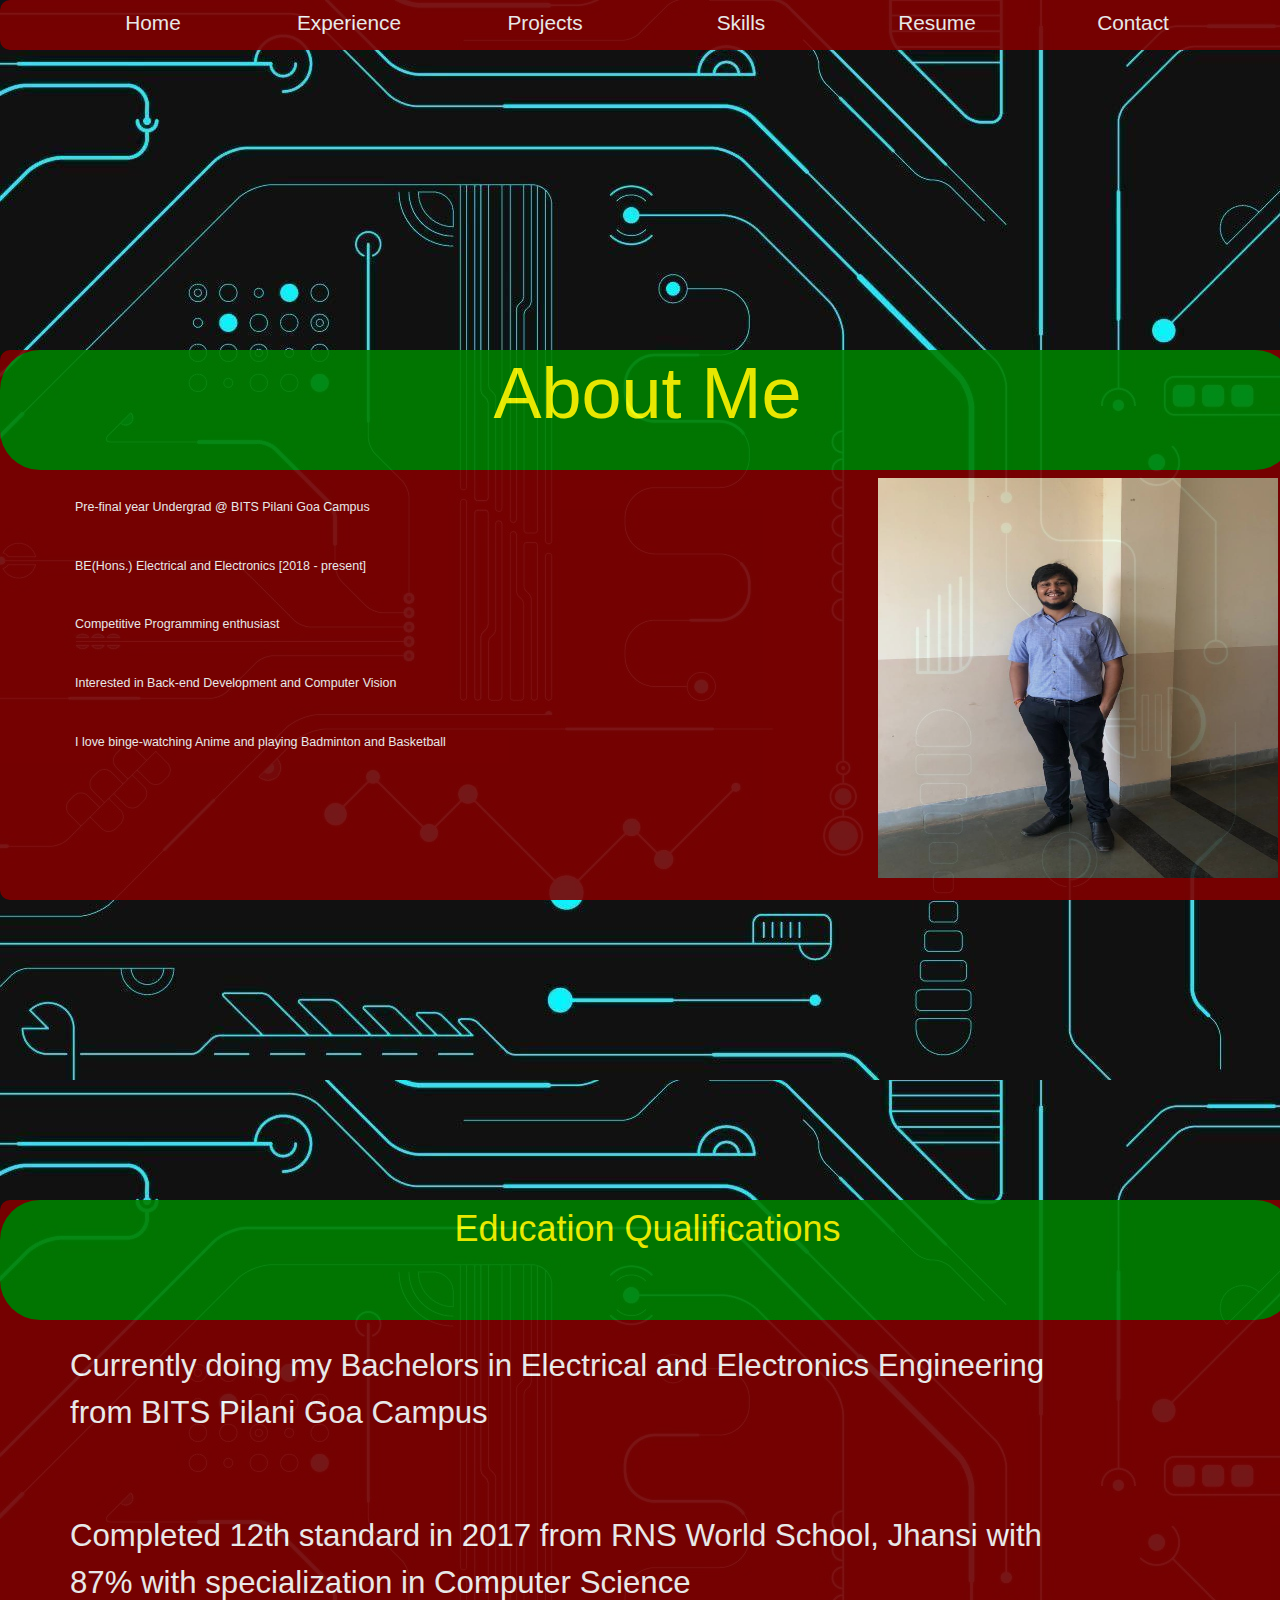
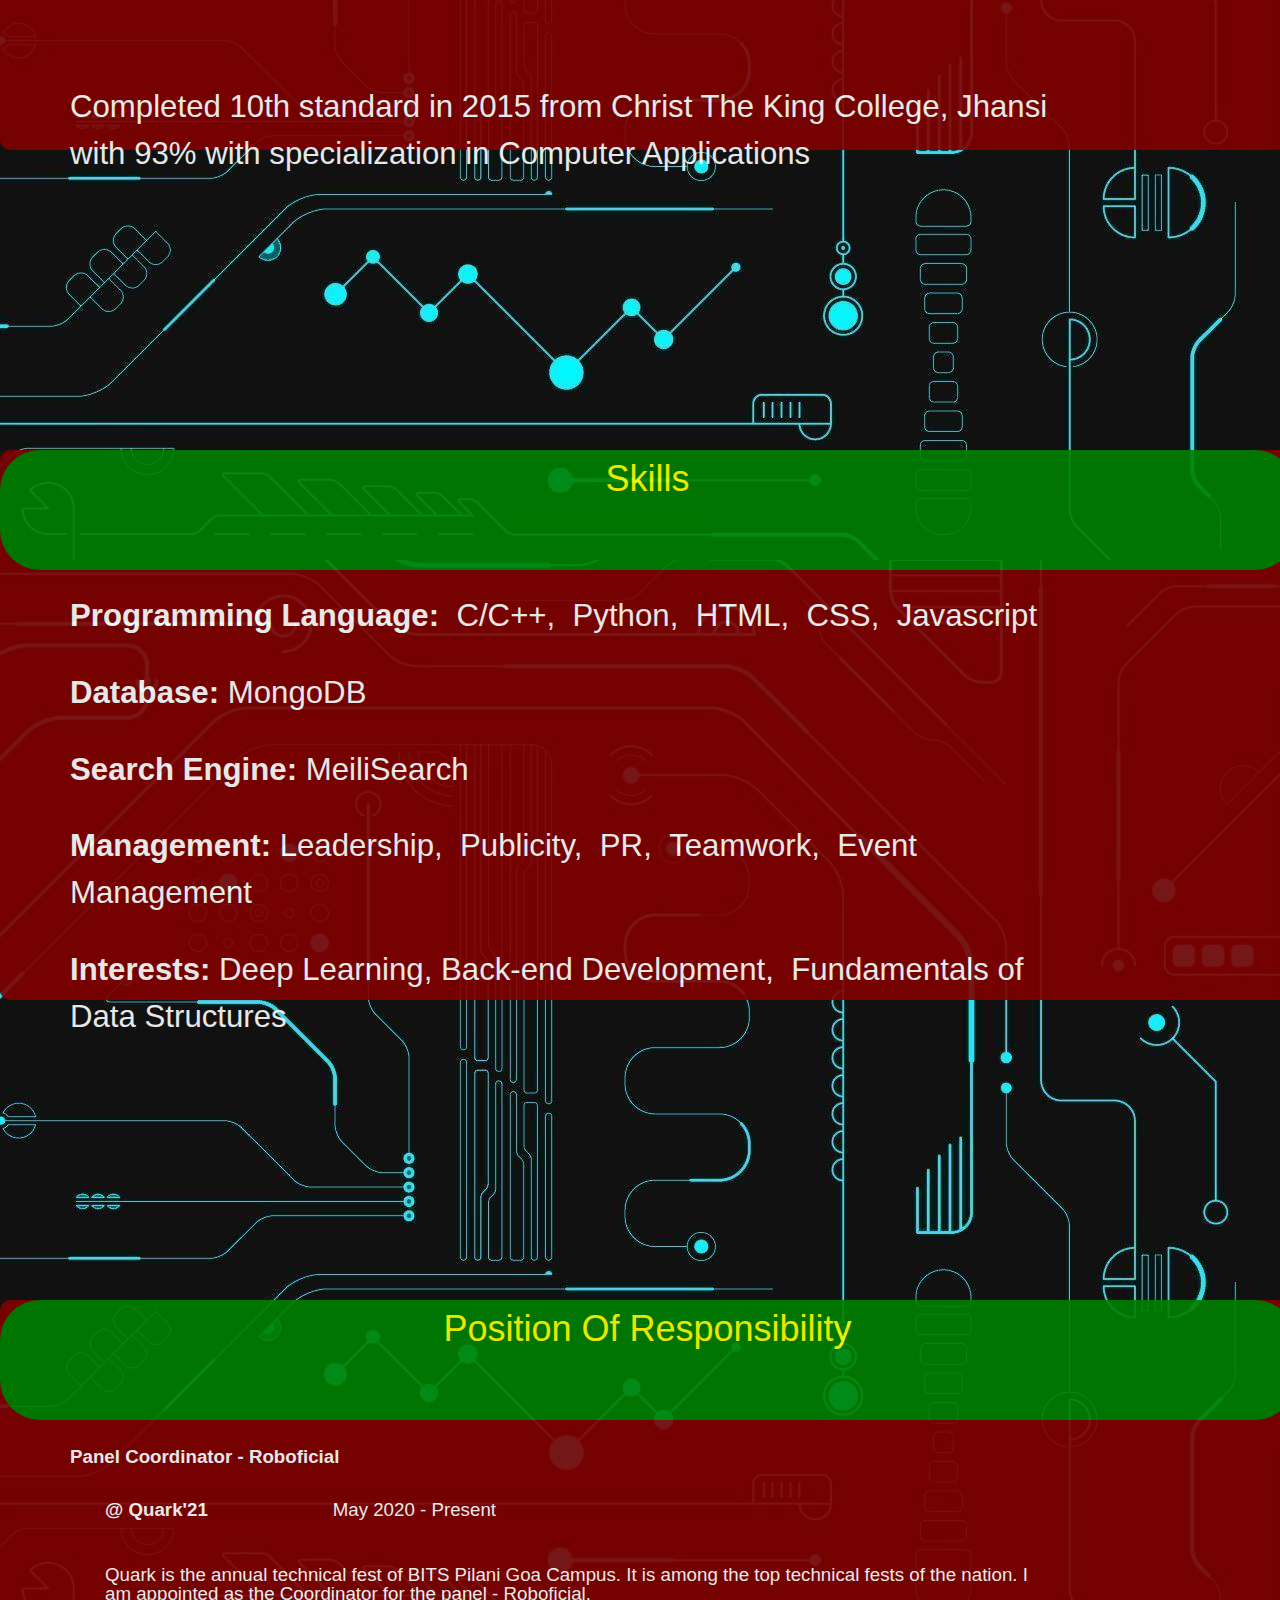
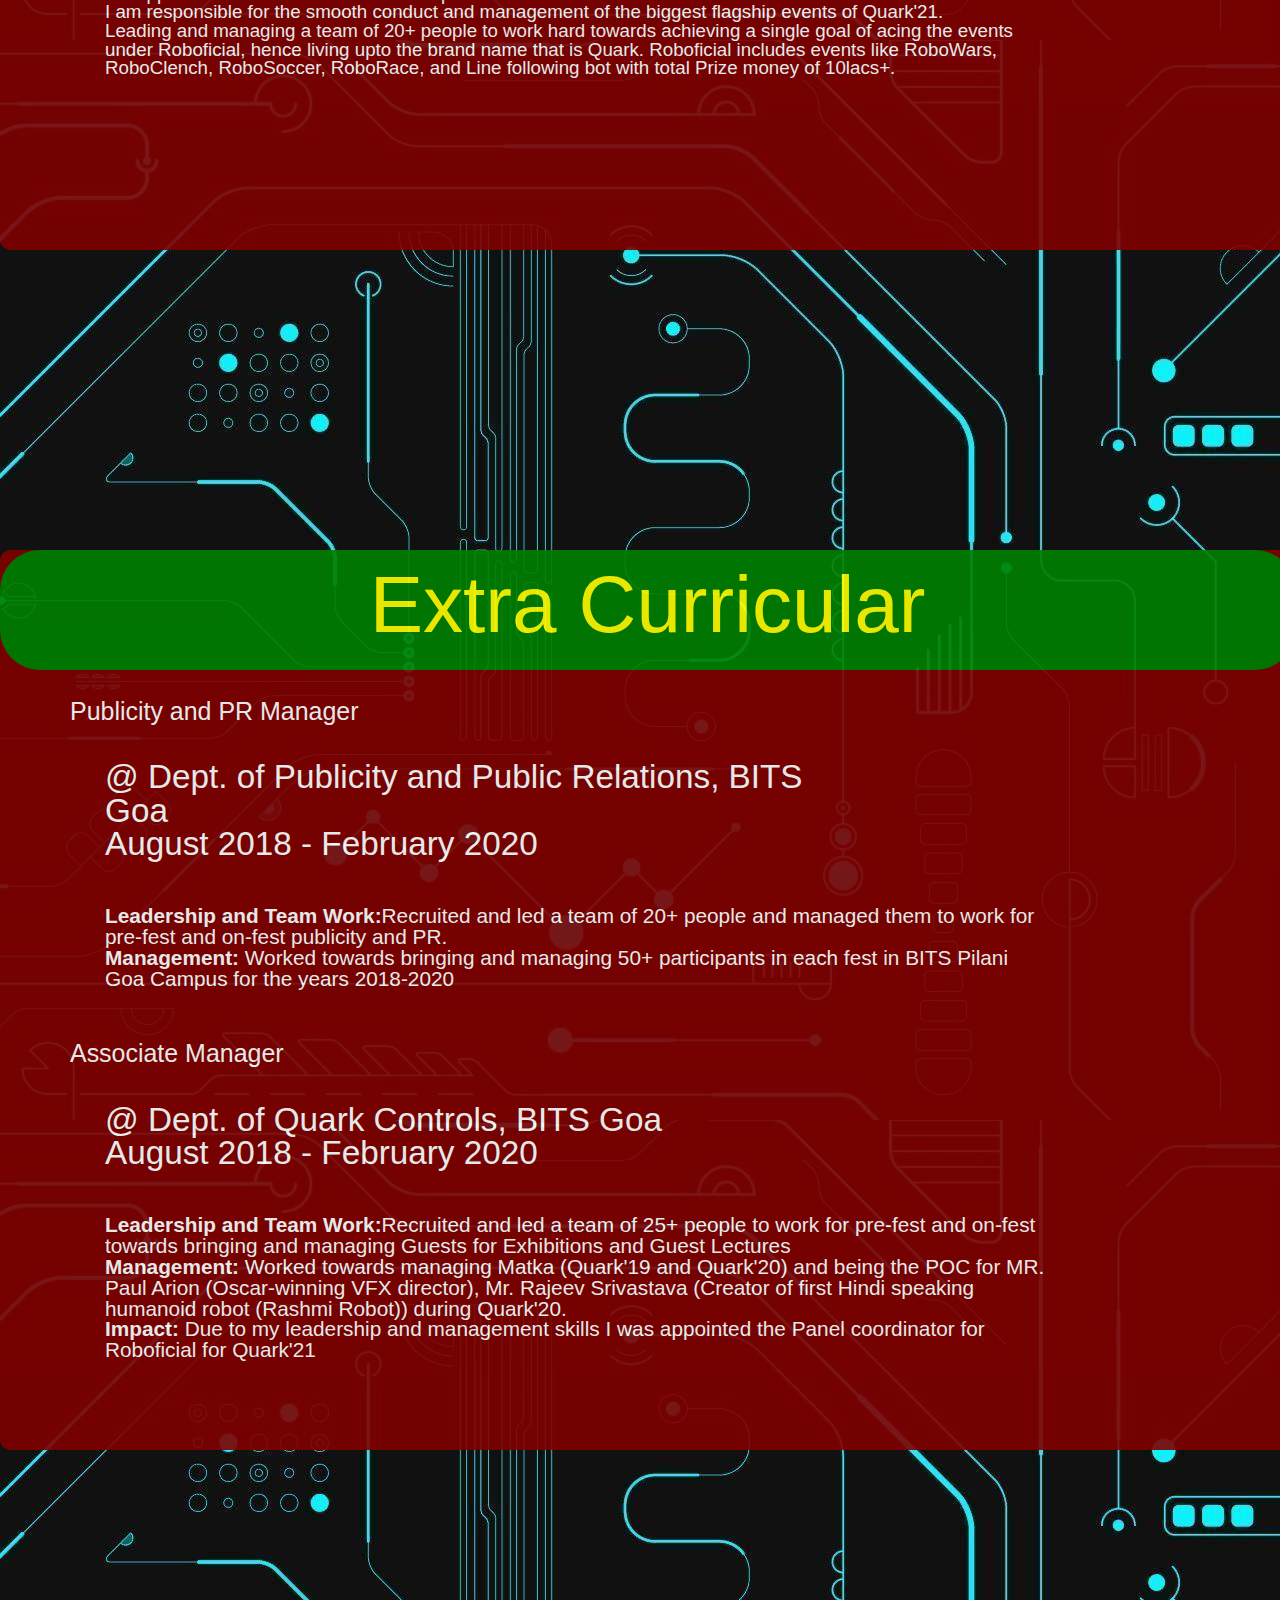
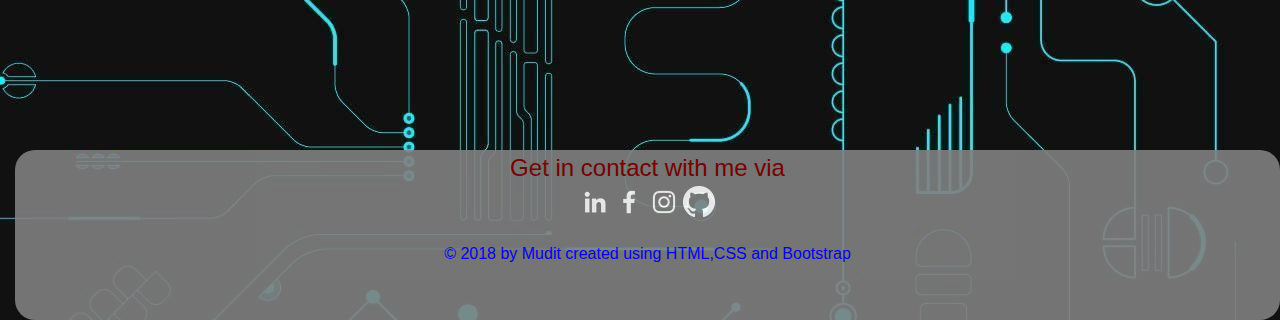
<file: index.html>
<!DOCTYPE html>
<html>
<head>
	<link rel="stylesheet" type="text/css" href="bootstrap.min.css">
	<link rel="stylesheet" type="text/css" href="port.css">
	<title>My Web Portfolio</title>
</head>
<body>
	<div class="row" id=sec1>
		<div class="col-lg-12">
			<ul>
				<li id="hor_list"><a href="index.html">Home</a></li>
				<li id="hor_list"><a href="experience.html">Experience</a></li>
				<li id="hor_list"><a href="projects.html">Projects</a></li>
				<li id="hor_list"><a href="#skills">Skills</a></li>
				<li id="hor_list"><a href="https://drive.google.com/file/d/1xa1Ih-UJJTv9QFrVf_m0zrONO-UUP5ej/view?usp=sharing">Resume</a></li>
				<li id="hor_list"><a href="#contact">Contact</a></li>
			</ul>
		</div>
	</div>
	<div class="row" id="space">
	</div>
	<div class="row" id="sec3">
		<div class="col-lg-12">
			<div class="row">
				<h1 class="about">About Me</h1>
			</div>
			<div class="row" id="row1">
				<div class="col-lg-8">
					<ul>
						<li id="ab">Pre-final year Undergrad @ BITS Pilani Goa Campus</li>
						<li id="ab">BE(Hons.) Electrical and Electronics [2018 - present]</li>
						<li id="ab">Competitive Programming enthusiast</li>
						<li id="ab">Interested in Back-end Development and Computer Vision</li>
						<li id="ab">I love binge-watching Anime and playing Badminton and Basketball</li>
					</ul>
				</div>
				<div class="col-lg-4">
					<a href="mypic.jpg">
						<img id="myphoto" src="mypic.jpg" alt="profile photo" align="center">
					</a>
				</div>
			</div>
		</div>
	</div>
	<div class="row" id="space" ">
	</div>
	<div class="row" id="sec3">
		<div class="col-lg-12">
			<div class="row">
				<h1 class="about" id="eabout">Education Qualifications</h1>
			</div>
			<div class="row">
				<div class="col-lg-10">
					<ul>
						<li id="edu" style="font-size: 100%;">Currently doing my Bachelors in Electrical and Electronics Engineering from BITS Pilani Goa Campus</li><br>
						<li id="edu" style="font-size: 100%;">Completed 12th standard in 2017 from RNS World School, Jhansi with 87% with specialization in Computer Science</li><br>
						<li id="edu" style="font-size: 100%;">Completed 10th standard in 2015 from Christ The King College, Jhansi with 93% with specialization in Computer Applications</li><br>
					</ul>
				</div>
			</div>
		</div>
	</div>
	<div class="row" id="space" ">
	</div>
	<div class="row" id="sec3">
		<div class="col-lg-12" id="skills">
			<div class="row">
				<h1 class="about" id="eabout">Skills</h1>
			</div>
			<div class="row">
				<div class="col-lg-10">
					<ul>
						<li id="edu" style="font-size: 100%;"><strong>Programming Language:</strong>&nbsp; C/C++,&nbsp; Python,&nbsp; HTML, &nbsp;CSS,&nbsp; Javascript&nbsp;</li>
						<li id="edu" style="font-size: 100%;"><strong>Database:</strong>&nbsp;MongoDB</li>
						<li id="edu" style="font-size: 100%;"><strong>Search Engine:</strong>&nbsp;MeiliSearch</li>						<li id="edu" style="font-size: 100%;"><strong>Management:</strong>&nbsp;Leadership, &nbsp;Publicity, &nbsp;PR, &nbsp;Teamwork, &nbsp;Event Management </li>
						<li id="edu" style="font-size: 100%;"><strong>Interests:</strong>&nbsp;Deep Learning,&nbsp;Back-end Development,&nbsp; Fundamentals of Data Structures&nbsp;</li>
					</ul>
				</div>
			</div>
		</div>
	</div>
	<div class="row" id="space" ">
	</div>
	<div class="row" id="sec3">
		<div class="col-lg-12">
			<div class="row">
				<h1 class="about" id="eabout">Position Of Responsibility</h1>
			</div>
			<div class="row">
				<div class="col-lg-10">
					<ul>
						<li id="edu" ><strong>Panel Coordinator - Roboficial</strong> </li>
						<p id="edu" style="padding-left: 50px; line-height: 1.0;"><strong>@ Quark'21</strong>&nbsp;&nbsp;&nbsp;&nbsp;&nbsp;&nbsp;&nbsp;&nbsp;&nbsp;&nbsp;&nbsp;&nbsp;&nbsp;&nbsp;&nbsp;&nbsp;&nbsp;&nbsp;&nbsp;&nbsp;&nbsp;&nbsp;&nbsp;&nbsp;May 2020 - Present</p>
						<p id="edu" style="padding-left: 50px; line-height: 1.0;">Quark is the annual technical fest of BITS Pilani Goa Campus. It is among the top technical fests of the nation. I am appointed as the Coordinator for the panel - Roboficial. <br> I am responsible for the smooth conduct and management of the biggest flagship events of Quark'21. <br> Leading and managing a team of 20+ people to work hard towards achieving a single goal of acing the events under Roboficial, hence living upto the brand name that is Quark. Roboficial includes events like RoboWars, RoboClench, RoboSoccer, RoboRace, and Line following bot with total Prize money of 10lacs+.</p>
					</ul>
				</div>
			</div>
		</div>
	</div>

	<div class="row" id="space">
	</div>
	<div class="row" id="sec5">
		<div class="col-lg-12">
			<div class="row">
				<h1 class="about" id="eabout" style="font-size: 250%">Extra Curricular</h1>
			</div>
			<div class="row">
				<div class="col-lg-10">
					<ul>
						<li id="edu" >Publicity and PR Manager </li>
						<p id="edu2" style="padding-left: 50px; line-height: 1.0;font-size: 80%">@ Dept. of Publicity and Public Relations, BITS Goa&nbsp;&nbsp;&nbsp;&nbsp;&nbsp;&nbsp;&nbsp;&nbsp;&nbsp;&nbsp;&nbsp;&nbsp;&nbsp;&nbsp;&nbsp;&nbsp;&nbsp;&nbsp;&nbsp;&nbsp;&nbsp;&nbsp;&nbsp;&nbsp;<br>August 2018 - February 2020</p>
						<p id="edu2" style="padding-left: 50px; line-height: 1.0;font-size: 50%"><strong>Leadership and Team Work:</strong>Recruited and led a team of 20+ people and managed them to work for pre-fest and on-fest publicity and PR.<br> <strong>Management:</strong> Worked towards bringing and managing 50+ participants in each fest in BITS Pilani Goa Campus for the years 2018-2020</p>

						<li id="edu" >Associate Manager</li>
						<p id="edu2" style="padding-left: 50px; line-height: 1.0; font-size: 80%">@ Dept. of Quark Controls, BITS Goa <br> August 2018 - February 2020</p>
						<p id="edu2" style="padding-left: 50px; line-height: 1.0;font-size: 50%"><strong>Leadership and Team Work:</strong>Recruited and led a team of 25+ people to work for pre-fest and on-fest towards bringing and managing Guests for Exhibitions and Guest Lectures<br> <strong>Management:</strong> Worked towards managing Matka (Quark'19 and Quark'20) and being the POC for MR. Paul Arion (Oscar-winning VFX director), Mr. Rajeev Srivastava (Creator of first Hindi speaking humanoid robot (Rashmi Robot)) during Quark'20.
						<br> <strong>Impact:</strong> Due to my leadership and management skills I was appointed the Panel coordinator for Roboficial for Quark'21</p>

						
					</ul>
				</div>
			</div>
		</div>
	</div>
	<div class="row" id="space">
	</div>
	<div class="footer" id = "contact">
		<span id="cont">
  		Get in contact with me via<br>
  		</span>
  		<a href="https://www.linkedin.com/in/mudit-srivastava-942957171/"><img src="linkedin.png"></a>
  		<a href="https://www.facebook.com/mudit.srivastava.963"><img src="fb.png"></a>
  		<a href="https://www.instagram.com/smudit073/"><img src="insta.png"></a>
  		<a href="https://github.com/muditsrivastava073"><img src="github.png"></a>
		<br><br>&copy 2018 by Mudit created using HTML,CSS and Bootstrap
	</div>
</body>
</html>
</file>
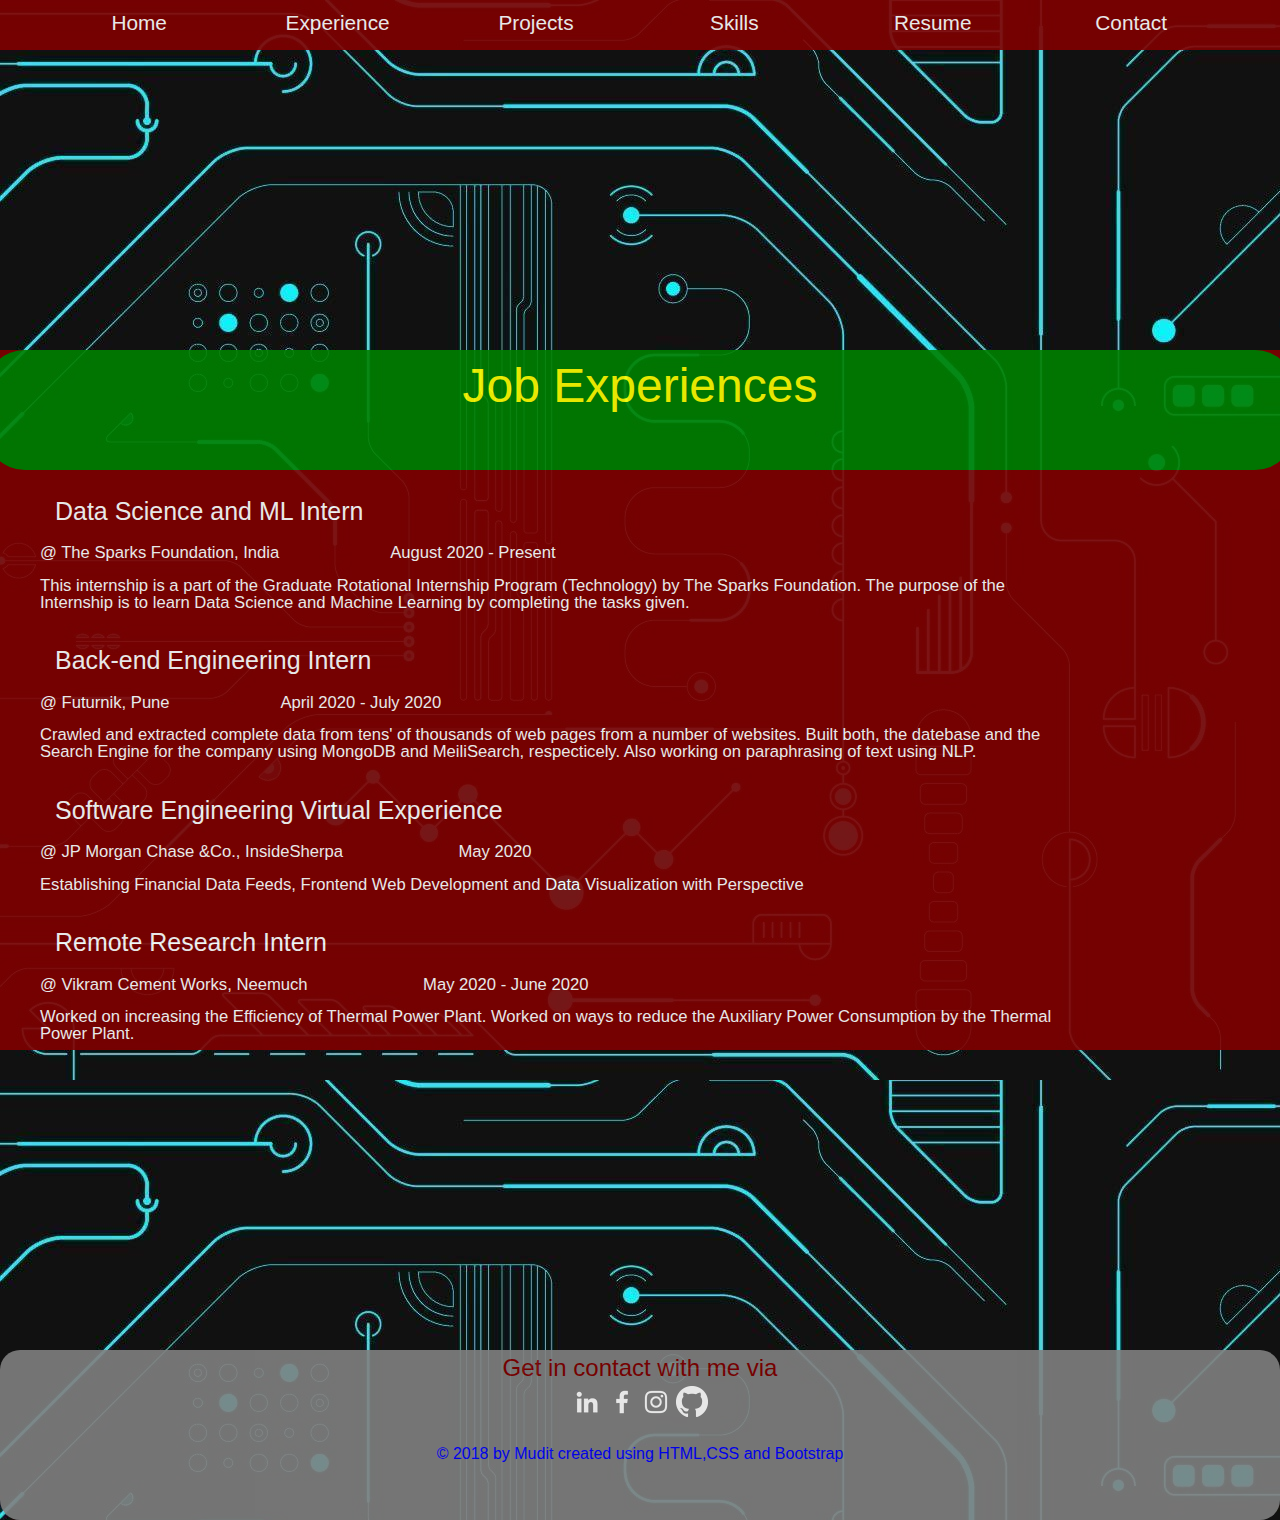
<file: experience.html>
<!DOCTYPE html>
<html>
<head>
	<title>My Job Experiences</title>
	<link rel="stylesheet" type="text/css" href="port.css">
	<link rel="stylesheet" type="text/css" href="bootstrap.min.css">
</head>
<body>
	<div class="row" id=sec1>
		<div class="col-lg-12">
			<ul>
				<li id="hor_list"><a href="index.html">Home</a></li>
				<li id="hor_list"><a href="experience.html">Experience</a></li>
				<li id="hor_list"><a href="projects.html">Projects</a></li>
				<li id="hor_list"><a href="index.html#skills">Skills</a></li>
				<li id="hor_list"><a href="https://drive.google.com/file/d/11tilpC90qdi6saNDGEVD4B4UtouqbVOo/view?usp=sharing">Resume</a></li>
				<li id="hor_list"><a href="#contact">Contact</a></li>
			</ul>
		</div>
	</div>
	<div class="row" id="space">
	</div>
	<div class="row" id="sec4">
		<div class="col-lg-12">
			<div class="row">
				<h1 class="about" id="eabout">Job Experiences</h1>
			</div>
			<div class="row">
				<div class="col-lg-10">
					<ul>
						<li id="edu" >Data Science and ML Intern </li>
						<p id="edu2" style="padding: 0px; line-height: 1.0;">@ The Sparks Foundation, India&nbsp;&nbsp;&nbsp;&nbsp;&nbsp;&nbsp;&nbsp;&nbsp;&nbsp;&nbsp;&nbsp;&nbsp;&nbsp;&nbsp;&nbsp;&nbsp;&nbsp;&nbsp;&nbsp;&nbsp;&nbsp;&nbsp;&nbsp;&nbsp;August 2020 - Present</p>
						<p id="edu2" style="padding: 0px; line-height: 1.0;">This internship is a part of the Graduate Rotational Internship Program (Technology) by The Sparks Foundation. The purpose of the Internship is to learn Data Science and Machine Learning by completing the tasks given.</p>



						<li id="edu" >Back-end Engineering Intern </li>
						<p id="edu2" style="padding: 0px; line-height: 1.0;">@ Futurnik, Pune&nbsp;&nbsp;&nbsp;&nbsp;&nbsp;&nbsp;&nbsp;&nbsp;&nbsp;&nbsp;&nbsp;&nbsp;&nbsp;&nbsp;&nbsp;&nbsp;&nbsp;&nbsp;&nbsp;&nbsp;&nbsp;&nbsp;&nbsp;&nbsp;April 2020 - July 2020</p>
						<p id="edu2" style="padding: 0px; line-height: 1.0;">Crawled and extracted complete data from tens' of thousands of web pages from a number of websites. Built both, the datebase and the Search Engine for the company using MongoDB and MeiliSearch, respecticely. Also working on paraphrasing of text using NLP.</p>


						<li id="edu" >Software Engineering Virtual Experience </li>
						<p id="edu2" style="padding: 0px; line-height: 1.0;">@ JP Morgan Chase &Co., InsideSherpa&nbsp;&nbsp;&nbsp;&nbsp;&nbsp;&nbsp;&nbsp;&nbsp;&nbsp;&nbsp;&nbsp;&nbsp;&nbsp;&nbsp;&nbsp;&nbsp;&nbsp;&nbsp;&nbsp;&nbsp;&nbsp;&nbsp;&nbsp;&nbsp; May 2020 </p>
						<p id="edu2" style="padding: 0px; line-height: 1.0;">Establishing Financial Data Feeds, Frontend Web Development and Data Visualization with Perspective</p>


						<li id="edu" >Remote Research Intern </li>
						<p id="edu2" style="padding: 0px; line-height: 1.0;">@ Vikram Cement Works, Neemuch&nbsp;&nbsp;&nbsp;&nbsp;&nbsp;&nbsp;&nbsp;&nbsp;&nbsp;&nbsp;&nbsp;&nbsp;&nbsp;&nbsp;&nbsp;&nbsp;&nbsp;&nbsp;&nbsp;&nbsp;&nbsp;&nbsp;&nbsp;&nbsp; May 2020 - June 2020</p>
						<p id="edu2" style="padding: 0px; line-height: 1.0;">Worked on increasing the Efficiency of Thermal Power Plant. Worked on ways to reduce the Auxiliary Power Consumption by the Thermal Power Plant.</p>
					</ul>
				</div>
			</div>
		</div>
	</div>
	<div class="row" id="space">
	</div>
	<div class="footer" id = "contact">
		<span id="cont">
  		Get in contact with me via<br>
  		</span>
  		<a href="https://www.linkedin.com/in/mudit-srivastava-942957171/"><img src="linkedin.png"></a>
  		<a href="https://www.facebook.com/mudit.srivastava.963"><img src="fb.png"></a>
  		<a href="https://www.instagram.com/smudit073/"><img src="insta.png"></a>
  		<a href="https://github.com/muditsrivastava073"><img src="github.png"></a>
		<br><br>&copy 2018 by Mudit created using HTML,CSS and Bootstrap
	</div>
	</div>
</body>
</html>
</file>
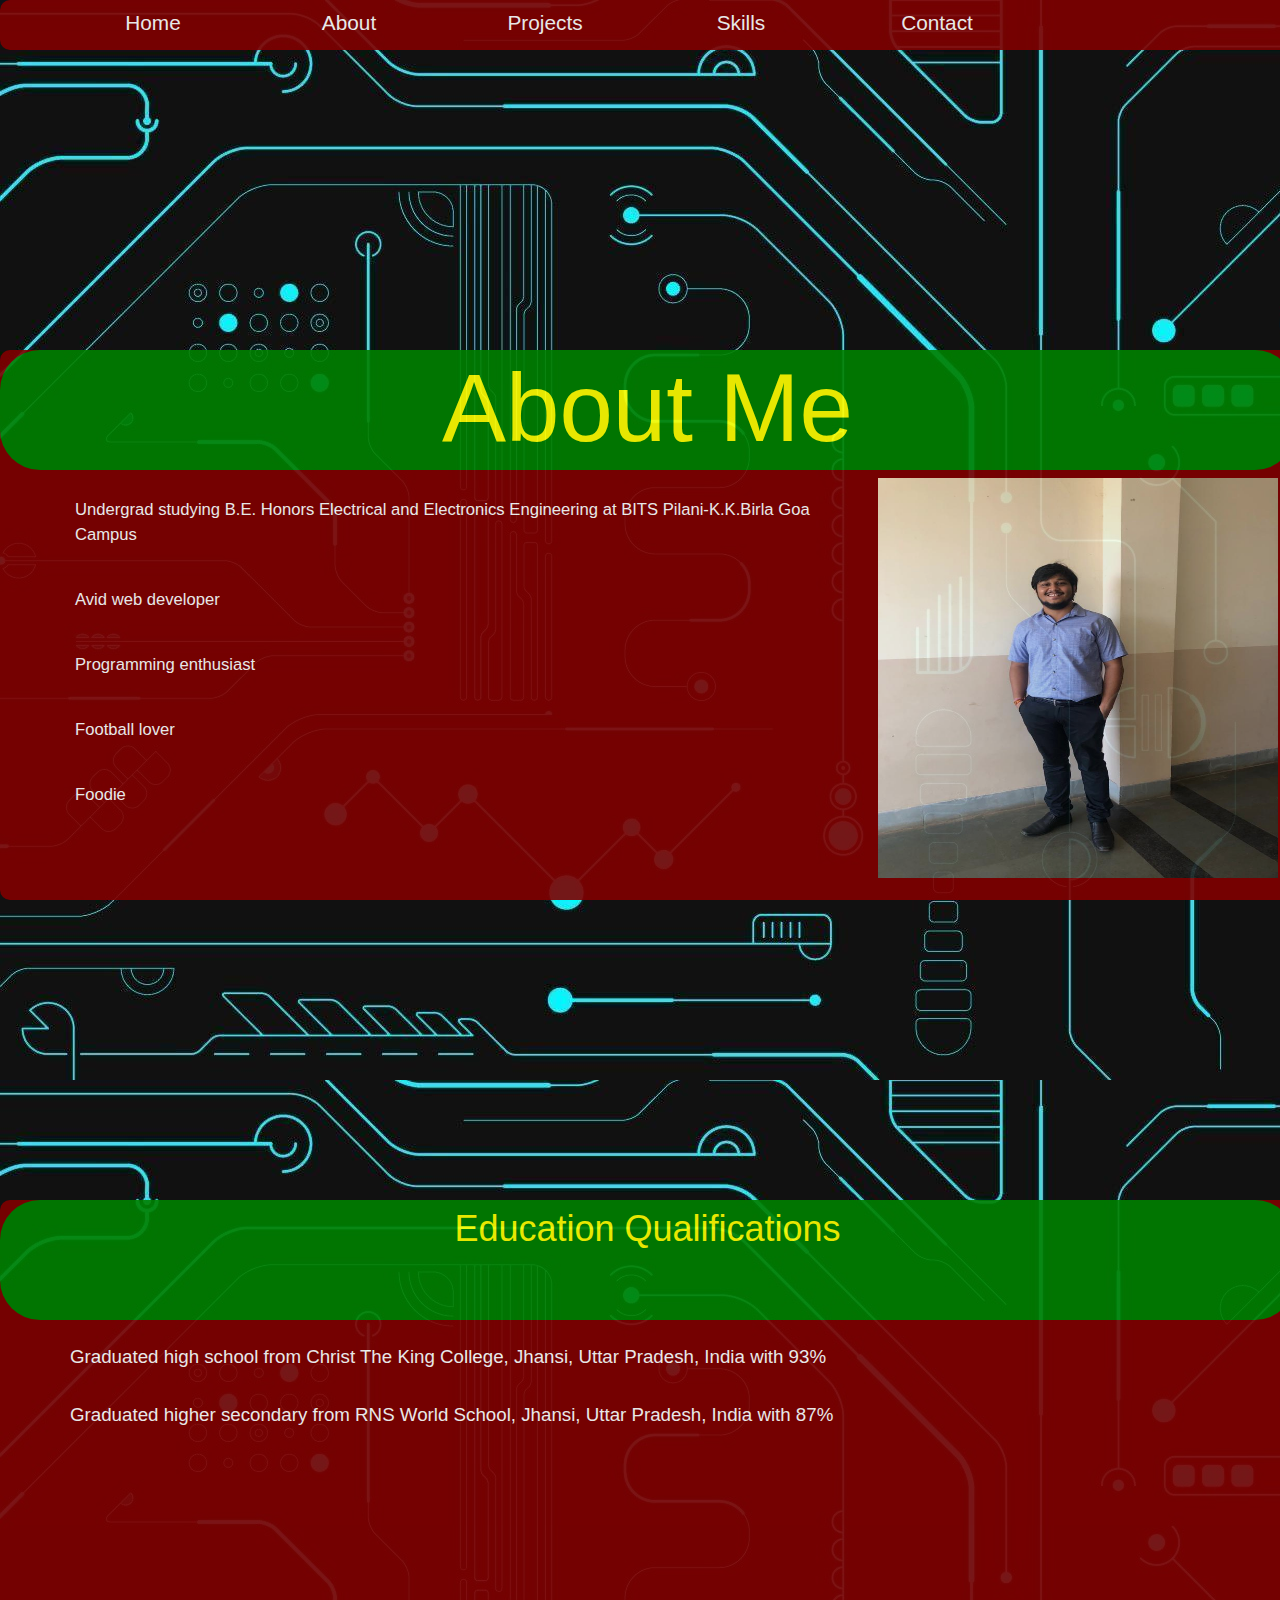
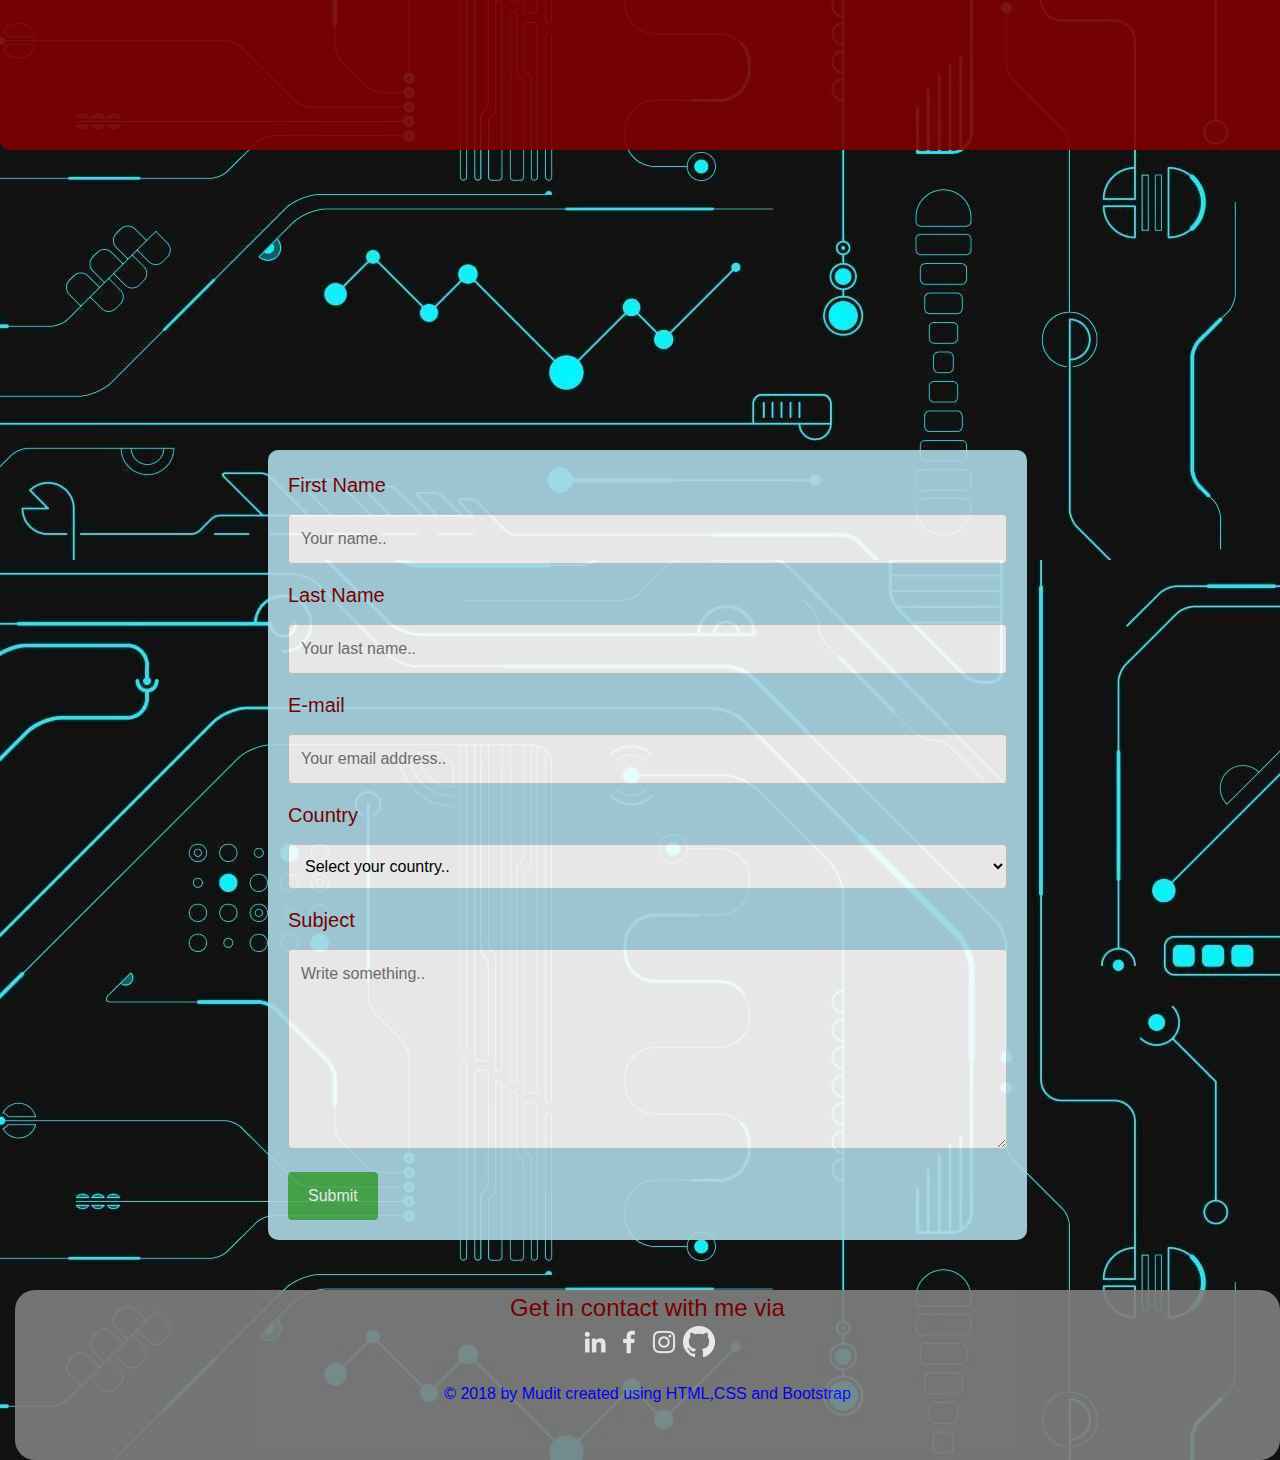
<file: Portfolio.html>
<!DOCTYPE html>
<html>
<head>
	<link rel="stylesheet" type="text/css" href="bootstrap.min.css">
	<link rel="stylesheet" type="text/css" href="port.css">
	<title>My Web Portfolio</title>
</head>
<body>
	<div class="row" id=sec1>
		<div class="col-lg-12">
			<ul>
				<li id="hor_list"><a href="Portfolio.html">Home</a></li>
				<li id="hor_list"><a href="#about">About</a></li>
				<li id="hor_list"><a href="projects.html">Projects</a></li>
				<li id="hor_list"><a href="skills.html">Skills</a></li>
				<li id="hor_list"><a href="#contact">Contact</a></li>
			</ul>
		</div>
	</div>
	<div class="row" id="space">
	</div>
	<div class="row" id="sec2">
		<div class="col-lg-12">
			<div class="row">
				<h1 class="about">About Me</h1>
			</div>
			<div class="row" id="row1">
				<div class="col-lg-8">
					<ul>
						<li id="ab">Undergrad studying B.E. Honors Electrical and Electronics Engineering at BITS Pilani-K.K.Birla Goa Campus</li>
						<li id="ab">Avid web developer </li>
						<li id="ab">Programming enthusiast</li>
						<li id="ab">Football lover </li>
						<li id="ab">Foodie</li>
					</ul>
				</div>
				<div class="col-lg-4">
					<a href="Portfolio.html">
						<img id="myphoto" src="mypic.jpg" alt="profile photo" align="center">
					</a>
				</div>
			</div>
		</div>
	</div>
	<div class="row" id="space" ">
	</div>
	<div class="row" id="sec3">
		<div class="col-lg-12">
			<div class="row">
				<h1 class="about" id="eabout">Education Qualifications</h1>
			</div>
			<div class="row">
				<div class="col-lg-10">
					<ul>
						<li id="edu">Graduated high school from Christ The King College, Jhansi, Uttar Pradesh, India with 93%</li>
						<li id="edu">Graduated higher secondary from RNS World School, Jhansi, Uttar Pradesh, India with 87%</li>
					</ul>
				</div>
			</div>
		</div>
	</div>
	<div class="row" id="space" ">
	</div>
	<div class="container" id="contact">
  		<form action="action" method="get">
   			<label for="fname">First Name</label>
    		<input type="text" id="fname" name="firstname" placeholder="Your name..">
    		<label for="lname">Last Name</label>
   			<input type="text" id="lname" name="lastname" placeholder="Your last name..">
   			<label for="email">E-mail</label>
   			<input type="E-mail" id="email" name="email" placeholder="Your email address..">
   			<label for="country">Country</label>
    		<select id="country" name="country">
    			<font color="red">
    				<option selected="selected">Select your country..</option>
      				<option value="australia">Australia</option>
      				<option value="canada">Canada</option>
      				<option value="usa">USA</option>
      				<option value="india">India</option>
      				<option value="china">China</option>
      				<option value="japan">Japan</option>
      				<option value="russia">Russia</option>
      				<option value="france">France</option>
      				<option value="germany">Germany</option>
      			</font>	
    		</select>
    		<label for="subject">Subject</label>
    		<textarea id="subject" name="subject" placeholder="Write something.." style="height:200px"></textarea>
    		<input type="submit" value="Submit">
  		</form> 
	</div>
	<div class="row" style="height: 50px;">
	</div>
	<div class="footer">
		<span id="cont">
  		Get in contact with me via<br>
  		</span>
  		<a href="https://www.linkedin.com/in/mudit-srivastava-942957171/"><img src="linkedin.png"></a>
  		<a href="https://www.facebook.com/mudit.srivastava.963"><img src="fb.png"></a>
  		<a href="https://www.instagram.com/smudit073/"><img src="insta.png"></a>
  		<a href="https://github.com/muditsrivastava073"><img src="github.png"></a>
		<br><br>&copy 2018 by Mudit created using HTML,CSS and Bootstrap
	</div>
</body>
</html>
</file>
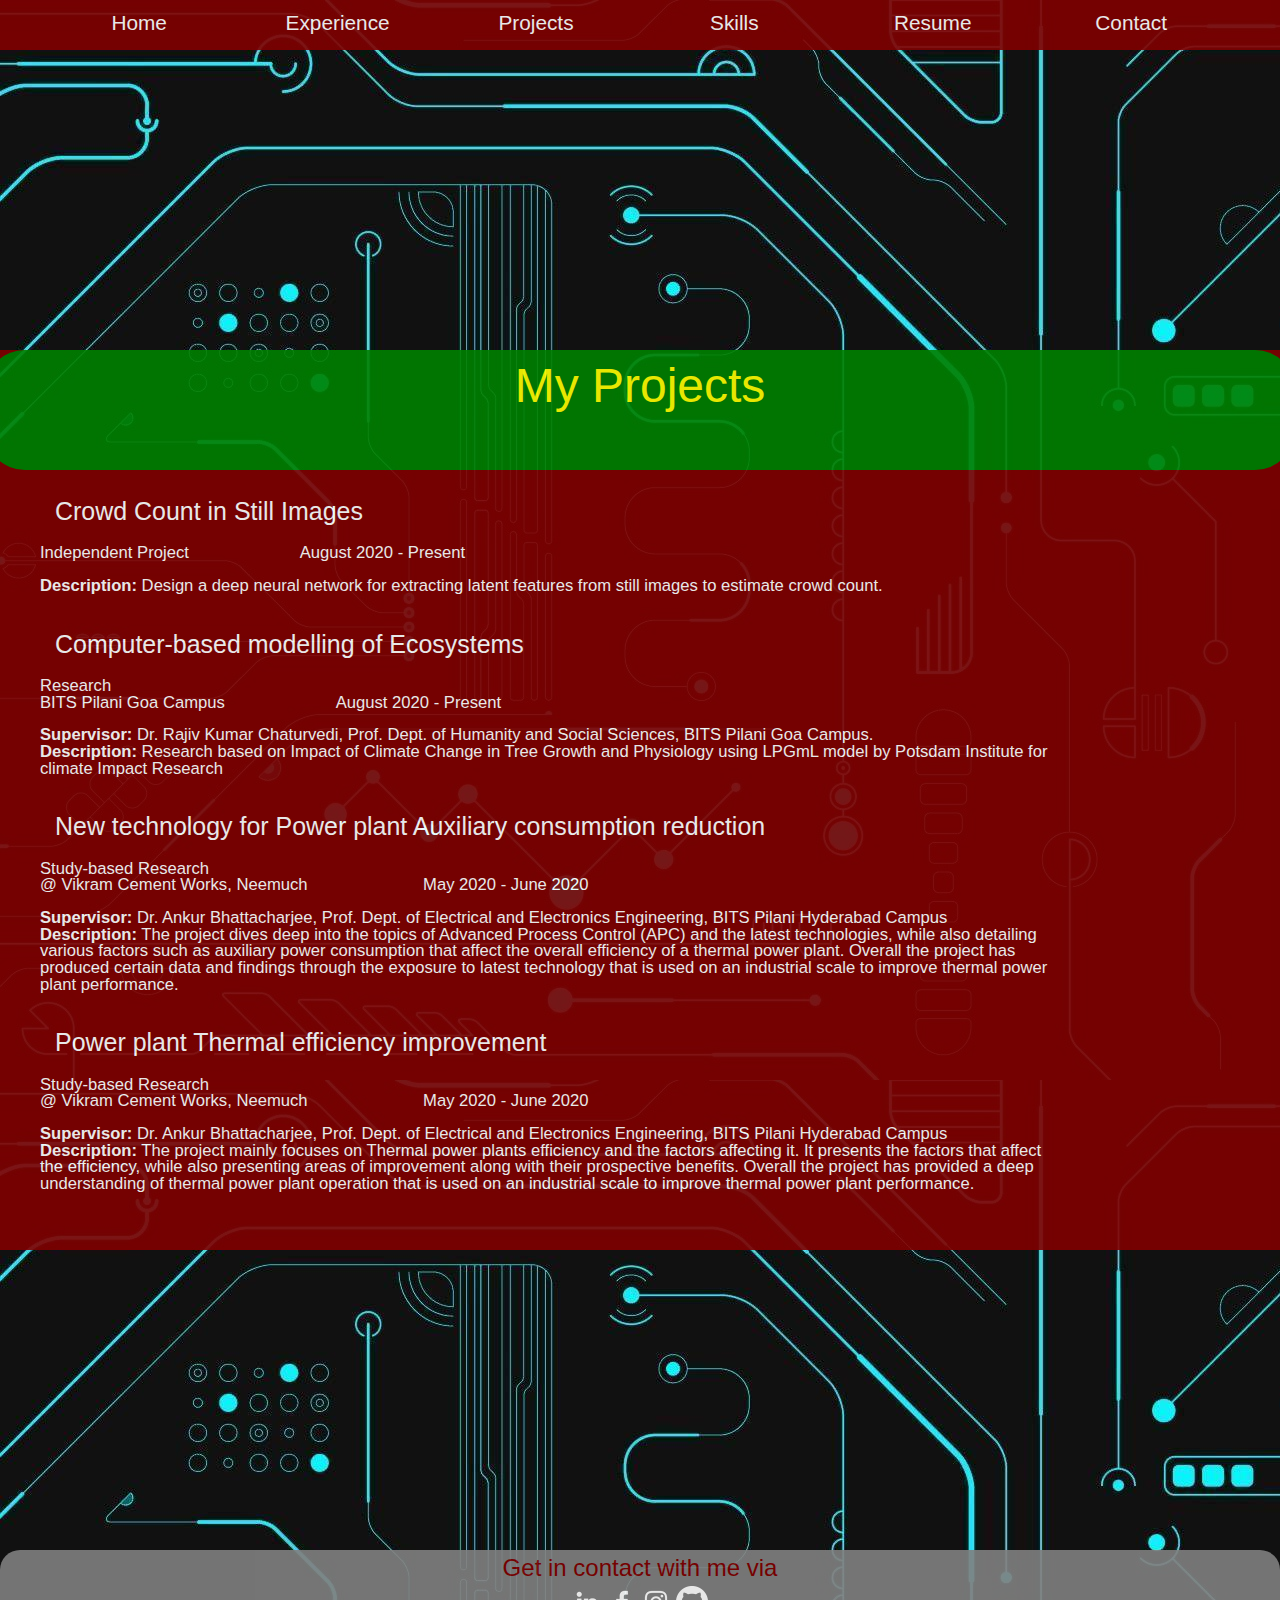
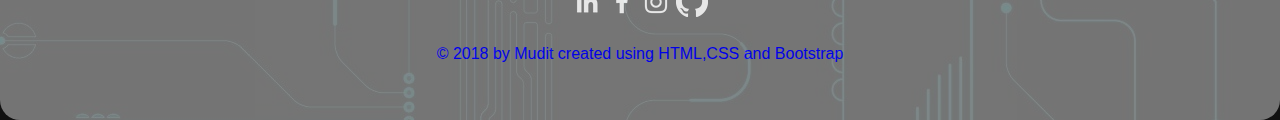
<file: projects.html>
<!DOCTYPE html>
<html>
<head>
	<title>My Projects</title>
	<link rel="stylesheet" type="text/css" href="port.css">
	<link rel="stylesheet" type="text/css" href="bootstrap.min.css">
</head>
<body>
	<div class="row" id=sec1>
		<div class="col-lg-12">
			<ul>
				<li id="hor_list"><a href="index.html">Home</a></li>
				<li id="hor_list"><a href="experience.html">Experience</a></li>
				<li id="hor_list"><a href="projects.html">Projects</a></li>
				<li id="hor_list"><a href="index.html#skills">Skills</a></li>
				<li id="hor_list"><a href="https://drive.google.com/file/d/1xa1Ih-UJJTv9QFrVf_m0zrONO-UUP5ej/view?usp=sharing">Resume</a></li>
				<li id="hor_list"><a href="#contact">Contact</a></li>
			</ul>
		</div>
	</div>
	<div class="row" id="space">
	</div>
	<div class="row" id="sec5">
		<div class="col-lg-12">
			<div class="row">
				<h1 class="about" id="eabout">My Projects</h1>
			</div>
			<div class="row">
				<div class="col-lg-10">
					<ul>
						<li id="edu" >Crowd Count in Still Images </li>
						<p id="edu2" style="padding: 0px; line-height: 1.0;">Independent Project&nbsp;&nbsp;&nbsp;&nbsp;&nbsp;&nbsp;&nbsp;&nbsp;&nbsp;&nbsp;&nbsp;&nbsp;&nbsp;&nbsp;&nbsp;&nbsp;&nbsp;&nbsp;&nbsp;&nbsp;&nbsp;&nbsp;&nbsp;&nbsp;August 2020 - Present</p>
						<p id="edu2" style="padding: 0px; line-height: 1.0;"><strong>Description:</strong> Design a deep neural network for extracting latent features from still images to estimate crowd count.</p>



						<li id="edu" >Computer-based modelling of Ecosystems</li>
						<p id="edu2" style="padding: 0px; line-height: 1.0;">Research<br> BITS Pilani Goa Campus&nbsp;&nbsp;&nbsp;&nbsp;&nbsp;&nbsp;&nbsp;&nbsp;&nbsp;&nbsp;&nbsp;&nbsp;&nbsp;&nbsp;&nbsp;&nbsp;&nbsp;&nbsp;&nbsp;&nbsp;&nbsp;&nbsp;&nbsp;&nbsp;August 2020 - Present </p>
						<p id="edu2" style="padding: 0px; line-height: 1.0;"><strong>Supervisor:</strong> Dr. Rajiv Kumar Chaturvedi, Prof. Dept. of Humanity and Social Sciences, BITS Pilani Goa Campus.<br> <strong>Description:</strong> Research based on Impact of Climate Change in Tree Growth and Physiology using LPGmL model by Potsdam Institute for climate Impact Research</p>



						<li id="edu" >New technology for Power plant Auxiliary consumption reduction </li>
						<p id="edu2" style="padding: 0px; line-height: 1.0;">Study-based Research <br> @ Vikram Cement Works, Neemuch&nbsp;&nbsp;&nbsp;&nbsp;&nbsp;&nbsp;&nbsp;&nbsp;&nbsp;&nbsp;&nbsp;&nbsp;&nbsp;&nbsp;&nbsp;&nbsp;&nbsp;&nbsp;&nbsp;&nbsp;&nbsp;&nbsp;&nbsp;&nbsp; May 2020 - June 2020</p>
						<p id="edu2" style="padding: 0px; line-height: 1.0;"><strong>Supervisor:</strong> Dr. Ankur Bhattacharjee, Prof. Dept. of Electrical and Electronics Engineering, BITS Pilani Hyderabad Campus <br><strong>Description:</strong> The project dives deep into the topics of Advanced Process Control (APC) and the latest technologies, while also detailing various factors such as auxiliary power consumption that affect the overall efficiency of a thermal power plant. Overall the project has produced certain data and findings through the exposure to latest technology that is used on an industrial scale to improve thermal power plant performance.</p>



						<li id="edu" >Power plant Thermal efficiency improvement</li>
						<p id="edu2" style="padding: 0px; line-height: 1.0;">Study-based Research <br> @ Vikram Cement Works, Neemuch&nbsp;&nbsp;&nbsp;&nbsp;&nbsp;&nbsp;&nbsp;&nbsp;&nbsp;&nbsp;&nbsp;&nbsp;&nbsp;&nbsp;&nbsp;&nbsp;&nbsp;&nbsp;&nbsp;&nbsp;&nbsp;&nbsp;&nbsp;&nbsp; May 2020 - June 2020</p>
						<p id="edu2" style="padding: 0px; line-height: 1.0;"><strong>Supervisor:</strong> Dr. Ankur Bhattacharjee, Prof. Dept. of Electrical and Electronics Engineering, BITS Pilani Hyderabad Campus<br><strong>Description:</strong> The project mainly focuses on Thermal power plants efficiency and the factors affecting it. It presents the factors that affect the efficiency, while also presenting areas of improvement along with their prospective benefits. Overall the project has provided a deep understanding of thermal power plant operation that is used on an industrial scale to improve thermal power plant performance.</p>
					</ul>
				</div>
			</div>
		</div>
	</div>
	<div class="row" id="space">
	</div>
	<div class="footer" id = "contact">
		<span id="cont">
  		Get in contact with me via<br>
  		</span>
  		<a href="https://www.linkedin.com/in/mudit-srivastava-942957171/"><img src="linkedin.png"></a>
  		<a href="https://www.facebook.com/mudit.srivastava.963"><img src="fb.png"></a>
  		<a href="https://www.instagram.com/smudit073/"><img src="insta.png"></a>
  		<a href="https://github.com/muditsrivastava073"><img src="github.png"></a>
		<br><br>&copy 2018 by Mudit created using HTML,CSS and Bootstrap
	</div>
	</div>
</body>
</html>
</file>
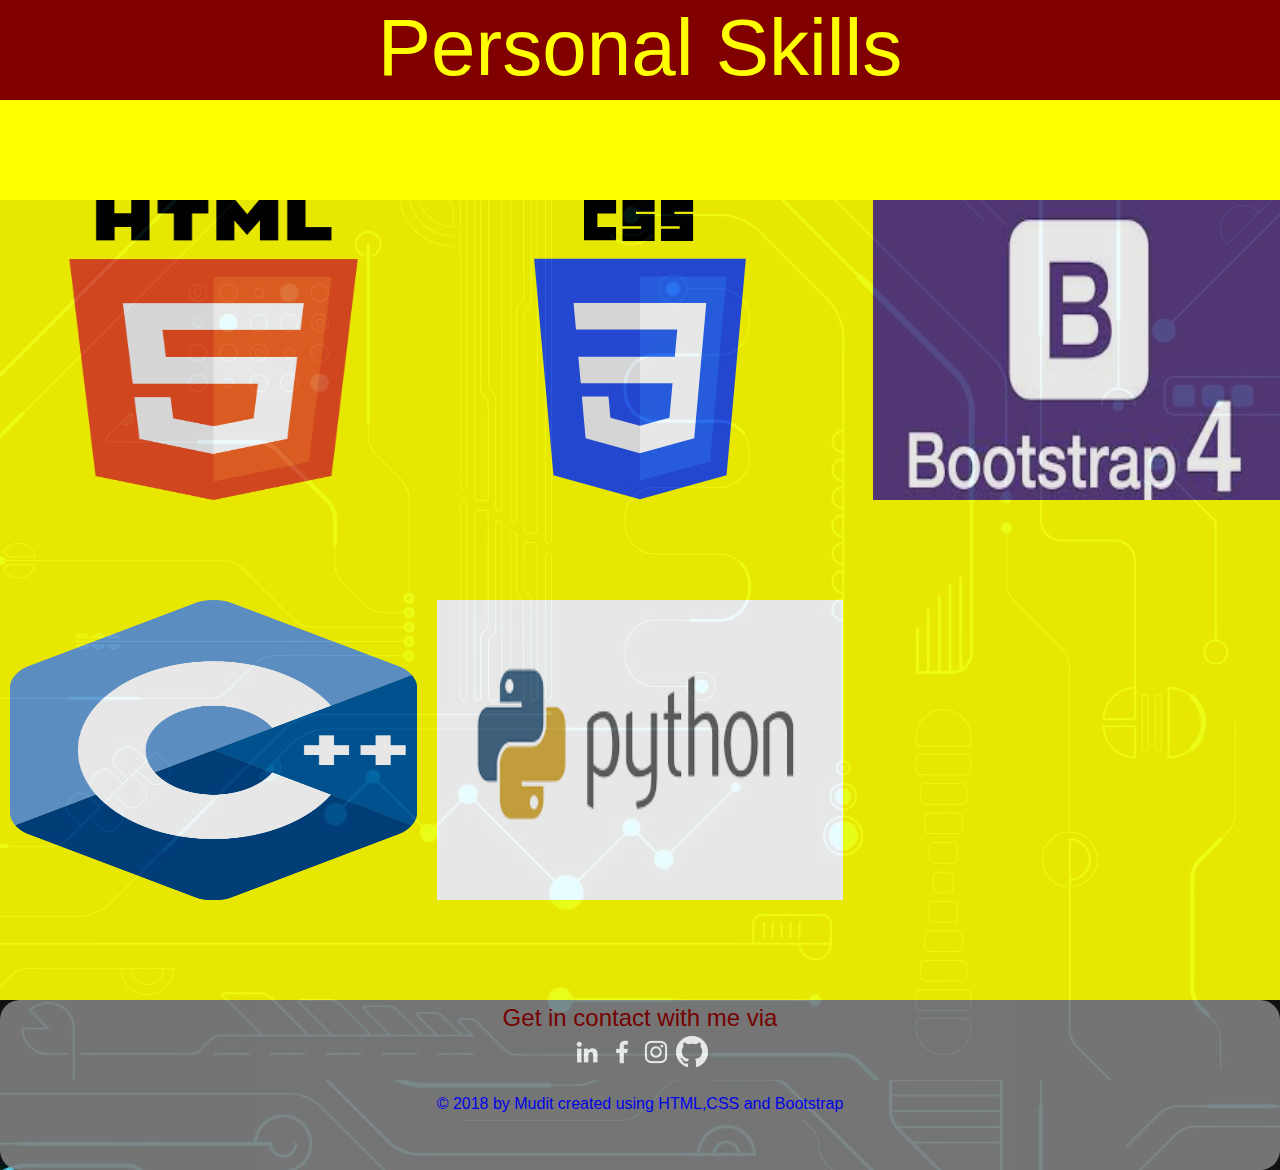
<file: skills.html>
<!DOCTYPE html>
<html>
<head>
	<title>My Skills</title>
	<link rel="stylesheet" type="text/css" href="port.css">
	<link rel="stylesheet" type="text/css" href="bootstrap.min.css">
</head>
<body>
	<div class="row" style="background-color: maroon;height: 100px">
		<div class="col-lg-12">
			<h1 style="font-size: 500%;color: yellow;text-align: center;">Personal Skills</h1>
		</div>
	</div>
	<div class="row" style="height: 100px;background-color: yellow;"></div>
	<div class="row" id="skill">
		<div class="col-lg-4" id="skills"><img src="html.png" style="height: 300px;margin-left: 20px;width: 100%;margin-left: 10px;"></div>
		<div class="col-lg-4" id="skills"><img src="css.svg" style="height: 300px;align-content: center;width: 100%"></div>
		<div class="col-lg-4" id="skills"><img src="boot.jpeg" style="height: 300px;align-content: center;width: 100%"></div>
	</div>
	<div class="row" id="skill">
		<div class="col-lg-4" id="skills"><img src="c++.png" style="height: 300px;align-content: center;width: 100%;margin-left: 10px;"></div>
		<div class="col-lg-4" id="skills"><img src="python.png" style="height: 300px;align-content: center;width: 100%"></div>
	</div>
	<div class="footer">
		<span id="cont">
  		Get in contact with me via<br>
  		</span>
  		<a href="https://www.linkedin.com/in/mudit-srivastava-942957171/"><img src="linkedin.png"></a>
  		<a href="https://www.facebook.com/mudit.srivastava.963"><img src="fb.png"></a>
  		<a href="https://www.instagram.com/smudit073/"><img src="insta.png"></a>
  		<a href="https://github.com/muditsrivastava073"><img src="github.png"></a>
		<br><br>&copy 2018 by Mudit created using HTML,CSS and Bootstrap
	</div>
	</div>
</body>
</html>
</file>
<file: port.css>
body
{
	margin-left: 15px;
	background-image: url("background.jpg");
}
#space
{
	height: 150px;
}
@media screen and (max-width: 500px)
{
	#sec1
	{
		opacity: 0.9;
		height: 600px;
		background-color: maroon;
	}
	ul
	{
		font-size: 200%;
		list-style-type: none;
		overflow: hidden;
		text-decoration: none;
	}
	#hor_list
	{
		width: 100%;
	}
	li a
	{
		display: block;
		color: white;
		text-align: center;
		padding: 30px 0px;
		text-decoration: none;
	}
	.about
	{
		border-radius: 40px;
		color: yellow;
		font-size: 200%;
		text-align: center;
		background-color: green; 
		height: 70px;
		width: 100%;
	}
	#eabout
	{
		padding: 7px;
		font-size: 250%;
		height: 150px;
	}
	#sec2
	{
		font-size: 200%;
		color: white;
		height: 750px;
		background-color: maroon;
		opacity: 0.9;
	}
	#ab
	{
		font-size: 40%;
		padding: 20px;
	}
	#edu
	{
		text-align: left;
		font-size: 70%;
		padding: 15px;
	}
	#myphoto
	{
		
		position: relative;
		top: 00px;
		left: 00px;
		height: 400px;
		width: 400px;
		z-index: 1;
		
	}
	#sec3
	{
		font-size: 120%;
		color: white;
		height: 850px;
		background-color: maroon;
		opacity: 0.9;
	}
	#edu2
	{
		text-align: left;
		font-size: 40%;
		padding: 15px;
	}
	
	#sec4
	{
		font-size: 50%;
		color: white;
		height: 100px;
		background-color: maroon;
		opacity: 0.9;
	}
	#sec5
	{
		font-size: 200%;
		color: white;
		height: 100px;
		background-color: maroon;
		opacity: 0.9;	
	}
}
@media screen and (min-width: 500px) and (max-width: 600px)
{
	#sec1
	{
		opacity: 0.9;
		height: 600px;
		background-color: maroon;
	}
	ul
	{
		font-size: 200%;
		list-style-type: none;
		overflow: hidden;
		text-decoration: none;
	}
	#hor_list
	{
		width: 100%;
	}
	li a
	{
		display: block;
		color: white;
		text-align: center;
		padding: 30px 0px;
		text-decoration: none;
	}
	.about
	{
		border-radius: 40px;
		color: yellow;
		font-size: 200%;
		text-align: center;
		background-color: green; 
		height: 70px;
		width: 100%;
	}
	#eabout
	{
		padding: 7px;
		font-size: 250%;
	}
	#sec2
	{
		font-size: 200%;
		color: white;
		height: 600px;
		background-color: maroon;
		opacity: 0.9;
	}
	#ab
	{
		font-size: 40%;
		padding: 20px;
	}
	#edu
	{
		text-align: left;
		font-size: 70%;
		padding: 15px;
	}
	#myphoto
	{
		
		position: relative;
		top: 00px;
		left: 00px;
		height: 400px;
		width: 400px;
		z-index: 1;
	}
	#sec3
	{
		font-size: 120%;
		color: white;
		height: 500px;
		background-color: maroon;
		opacity: 0.9;
	}
	#edu2
	{
		text-align: left;
		font-size: 40%;
		padding: 15px;
	}
	#sec4
	{
		font-size: 200%;
		color: white;
		height: 800px;
		background-color: maroon;
		opacity: 0.9;
	}
	#sec5
	{
		font-size: 200%;
		color: white;
		height: 1100px;
		background-color: maroon;
		opacity: 0.9;	
	}
}
@media screen and (min-width: 600px) and (max-width: 900px)
{
	#sec1
	{
		opacity: 0.9;
		height: 600px;
		background-color: maroon;
	}
	ul
	{
		font-size: 200%;
		list-style-type: none;
		overflow: hidden;
		text-decoration: none;
	}
	#hor_list
	{
		width: 100%;
	}
	li a
	{
		display: block;
		color: white;
		text-align: center;
		padding: 30px 0px;
		text-decoration: none;
	}
	.about
	{
		border-radius: 40px;
		color: yellow;
		font-size: 200%;
		text-align: center;
		background-color: green; 
		height: 70px;
		width: 100%;
	}
	#eabout
	{
		padding: 7px;
		font-size: 250%;
	}
	#sec2
	{
		font-size: 200%;
		color: white;
		height: 560px;
		background-color: maroon;
		opacity: 0.9;
	}
	#ab
	{
		font-size: 40%;
		padding: 20px;
	}
	#edu
	{
		text-align: left;
		font-size: 70%;
		padding: 15px;
	}
	#myphoto
	{
		top: 00px;
		left: 00px;
		height: 400px;
		width: 400px;
		z-index: 1;
	}
	#sec3
	{
		font-size: 120%;
		color: white;
		height: 380px;
		background-color: maroon;
		opacity: 0.9;
	}
	#edu2
	{
		text-align: left;
		font-size: 40%;
		padding: 15px;
	}
	#sec4
	{
		font-size: 200%;
		color: white;
		height: 600px;
		background-color: maroon;
		opacity: 0.9;
	}
	#sec5
	{
		font-size: 200%;
		color: white;
		height: 900px;
		background-color: maroon;
		opacity: 0.9;	
	}
}
@media screen and (min-width: 900px) and (max-width: 1280px)
{
	#sec1
	{
		opacity: 0.9;
		height: 50px;
		background-color: maroon;
	}
	ul
	{
		font-size: 130%;
		list-style-type: none;
		overflow: hidden;
		text-decoration: none;
	}
	#hor_list
	{
		float:left;
		width: 16%;
	}
	li a:hover
	{
		background-color: black;
		transition-duration: 0.3;
	}
	li a
	{
		display: block;
		color: white;
		text-align: center;
		padding: 7px 10px;
		text-decoration: none;
		transition-duration: 0.5s;
	}
	.about
	{
		border-radius: 40px;
		color: yellow;
		font-size: 100%;
		text-align: center;
		background-color: green; 
		height: 70px;
		width: 100%;
	}
	#eabout
	{
		padding: 7px;
		font-size: 150%;
	}
	#sec2
	{
		font-size: 350%;
		color: white;
		height: 560px;
		background-color: maroon;
		opacity: 0.9;
	}
	#ab
	{
		font-size: 40%;
		padding: 20px;
	}
	#edu
	{
		text-align: left;
		font-size: 60%;
		padding: 15px;
	}
	#myphoto
	{
		position: relative;
		top: 00px;
		left: 00px;
		height: 400px;
		width: 400px;
		z-index: 1;
	}
	#sec3
	{
		font-size: 150%;
		color: white;
		height: 550px;
		background-color: maroon;
		opacity: 0.9;
	}
	#edu2
	{
		text-align: left;
		font-size: 40%;
		padding: 15px;
	}
	#sec4
	{
		font-size: 200%;
		color: white;
		height: 600px;
		background-color: maroon;
		opacity: 0.9;
	}
	#sec5
	{
		font-size: 200%;
		color: white;
		height: 900px;
		background-color: maroon;
		opacity: 0.9;	
	}
}
@media screen and (min-width: 1280px)
{
	#sec1
	{
		opacity: 0.9;
		height: 50px;
		background-color: maroon;
	}
	#myphoto
	{
		position: relative;
		top: 00px;
		left: 00px;
		height: 400px;
		width: 400px;
		z-index: 1;
	}
	ul
	{
		font-size: 130%;
		list-style-type: none;
		overflow: hidden;
		text-decoration: none;
	}
	#hor_list
	{
		float:left;
		width: 16%;
	}
	li a:hover
	{
		background-color: black;
		transition-duration: 0.3;
	}
	li a
	{
		display: block;
		color: white;
		text-align: center;
		padding: 7px 10px;
		text-decoration: none;
		transition-duration: 0.5s;
	}
	#sec2
	{
		font-size: 200%;
		color: white;
		height: 550px;
		background-color: maroon;
		opacity: 0.9;
	}
	#sec3
	{
		font-size: 150%;
		color: white;
		height: 550px;
		background-color: maroon;
		opacity: 0.9;
	}
	#edu2
	{
		text-align: left;
		font-size: 40%;
		padding: 15px;
	}
	#sec4
	{
		font-size: 200%;
		color: white;
		height: 700px;
		background-color: maroon;
		opacity: 0.9;
	}
	#sec5
	{
		font-size: 200%;
		color: white;
		height: 900px;
		background-color: maroon;
		opacity: 0.9;	
	}
	.about
	{
		color: yellow;
		font-size: 300%;
		background-color: green; 
		height: 120px;
		width: 100%;
		text-align: center;
	}
	#space
	{
		height: 300px;
	}
}
#cont
{
		font-size: 150%;
		color: maroon;
}
.footer
{
	border-radius: 20px;
  	left: 0;
	bottom: 0;
  	text-align: center;
  	height: 170px;
  	color: blue;
  	background-color: grey;
  	opacity: 0.9;
  	font-size: 100%;
  	width: 100%;
}
input[type=text], input[type=E-mail], select, textarea 
{
	color: black;
	background-color: white;
   	width: 100%; 
    padding: 12px;  
   	border: 1px solid #ccc; 
   	border-radius: 4px; 
   	box-sizing: border-box; 
    margin-top: 6px; 
    margin-bottom: 16px;
    resize: vertical;
}
input[type=submit] 
{
	background-color: #4CAF50;
    color: white;
    padding: 12px 20px;
    border: none;
 	border-radius: 4px;
   	cursor: pointer;
}
.container
{
	width: 60%;
	border-radius: 10px;
 	background-color: lightblue;
 	opacity: 0.9;
 	padding: 20px;
}
label
{
	color: maroon;
	font-size: 20px;
}
input::-moz-placeholder,textarea::-moz-placeholder
{
	color: black !important;  
}
#row1
{
	height: 100px;
}
div
{
	border-radius: 10px;
}
#skill
{
	opacity: 0.9;
	height: 400px;
	background-color: yellow;
}
</file>
